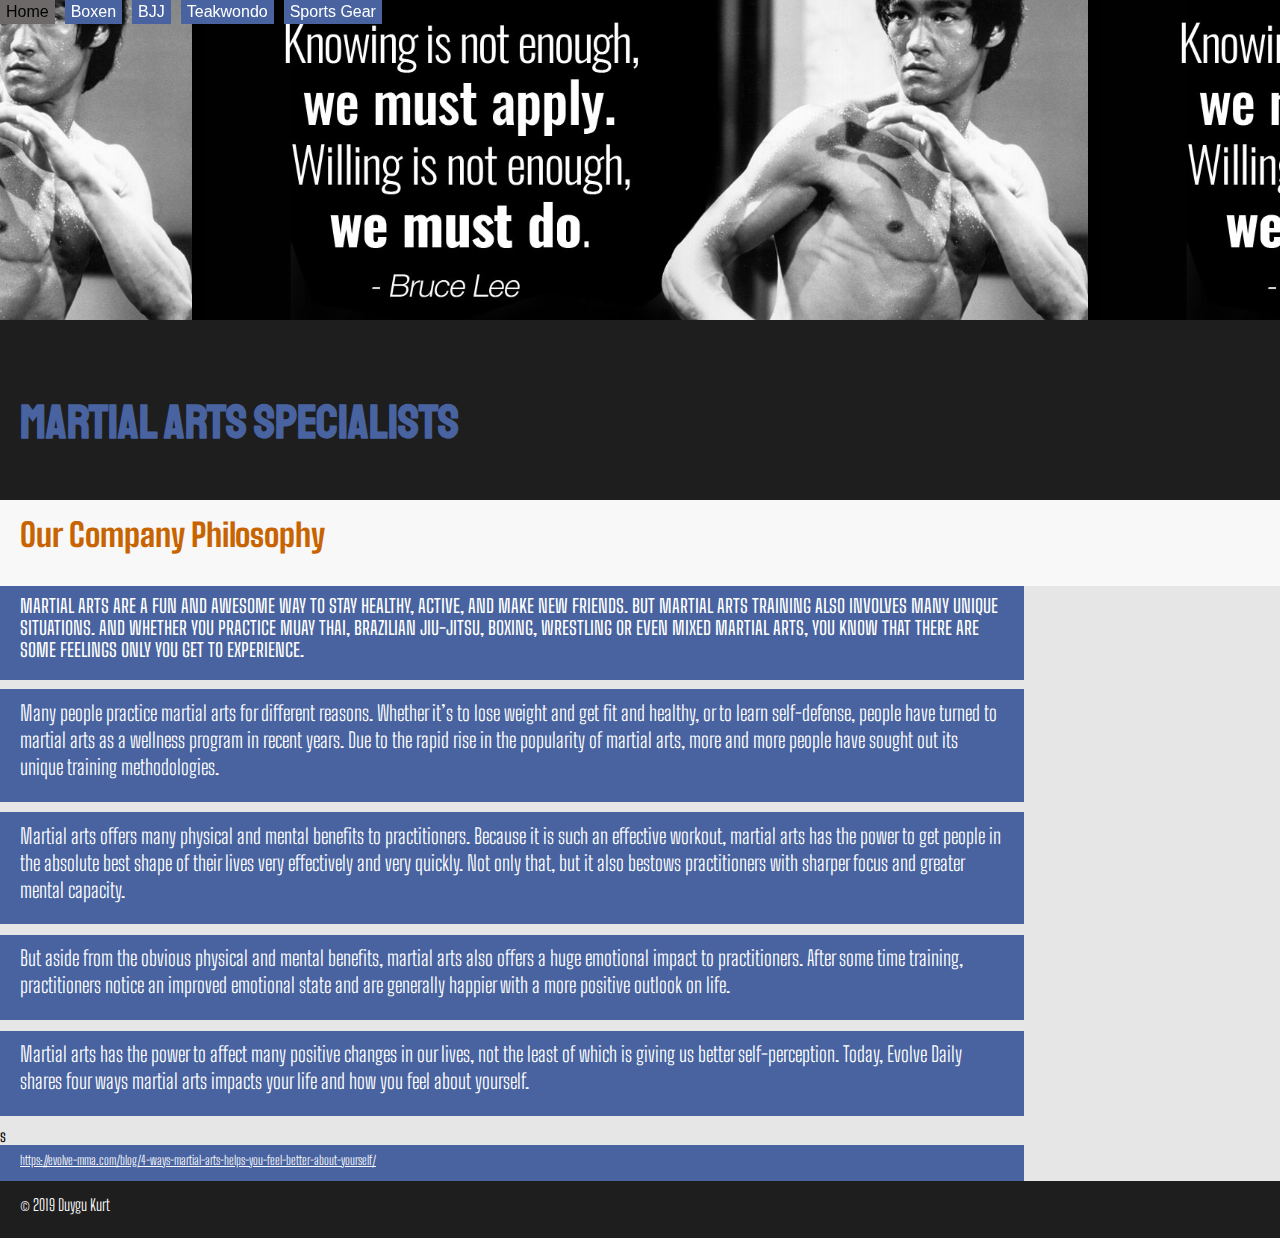
<file: index.html>
<!DOCTYPE html>
<html>
<head>
    <meta charset="utf-8">
    <title>Kurt Sports</title>
    <link rel="stylesheet" href="css/style.css">
</head>

<body class="Home">
    <header>
    
        <nav class="main-nav">
            <ul>
                <li><a href="index.html">Home</a></li>
                <li><a href="Boxen.html">Boxen</a></li>
                <li><a href="BJJ.html">BJJ</a></li> 
                 <li><a href="Teakwondo.html">Teakwondo</a></li>
                 <li><a href="Sports%20Gear.html">Sports Gear</a></li>
            </ul>
        </nav>
        
        
    </header>
    <h1>Martial Arts Specialists</h1>
    <main>
        <h2>Our Company Philosophy</h2>
    <article>
        <section>
            <h3>Martial arts are a fun and awesome way to stay healthy, active, and make new friends. But martial arts training also involves many unique situations. And whether you practice Muay Thai, Brazilian Jiu-Jitsu, Boxing, Wrestling or even Mixed Martial Arts, you know that there are some feelings only you get to experience.</h3>
            <p>
            Many people practice martial arts for different reasons. Whether it’s to lose weight and get fit and healthy, or to learn self-defense, people have turned to martial arts as a wellness program in recent years. Due to the rapid rise in the popularity of martial arts, more and more people have sought out its unique training methodologies.
            </p>
            <p>
            Martial arts offers many physical and mental benefits to practitioners. Because it is such an effective workout, martial arts has the power to get people in the absolute best shape of their lives very effectively and very quickly. Not only that, but it also bestows practitioners with sharper focus and greater mental capacity.
            </p>
            <p>
            But aside from the obvious physical and mental benefits, martial arts also offers a huge emotional impact to practitioners. After some time training, practitioners notice an improved emotional state and are generally happier with a more positive outlook on life.
            </p>
            <p>
            Martial arts has the power to affect many positive changes in our lives, not the least of which is giving us better self-perception. Today, Evolve Daily shares four ways martial arts impacts your life and how you feel about yourself.
            </p>            
        </section>s
        <aside>
        <p>
        <a href="https://evolve-mma.com/blog/4-ways-martial-arts-helps-you-feel-better-about-yourself/" target="_blank">
        https://evolve-mma.com/blog/4-ways-martial-arts-helps-you-feel-better-about-yourself/</a>   
        </p>
        </aside>
    </article>
    </main>
    
    <footer>
        <p>
        &copy; 2019 Duygu Kurt
        </p>
    </footer>
</body>
</html>
</file>
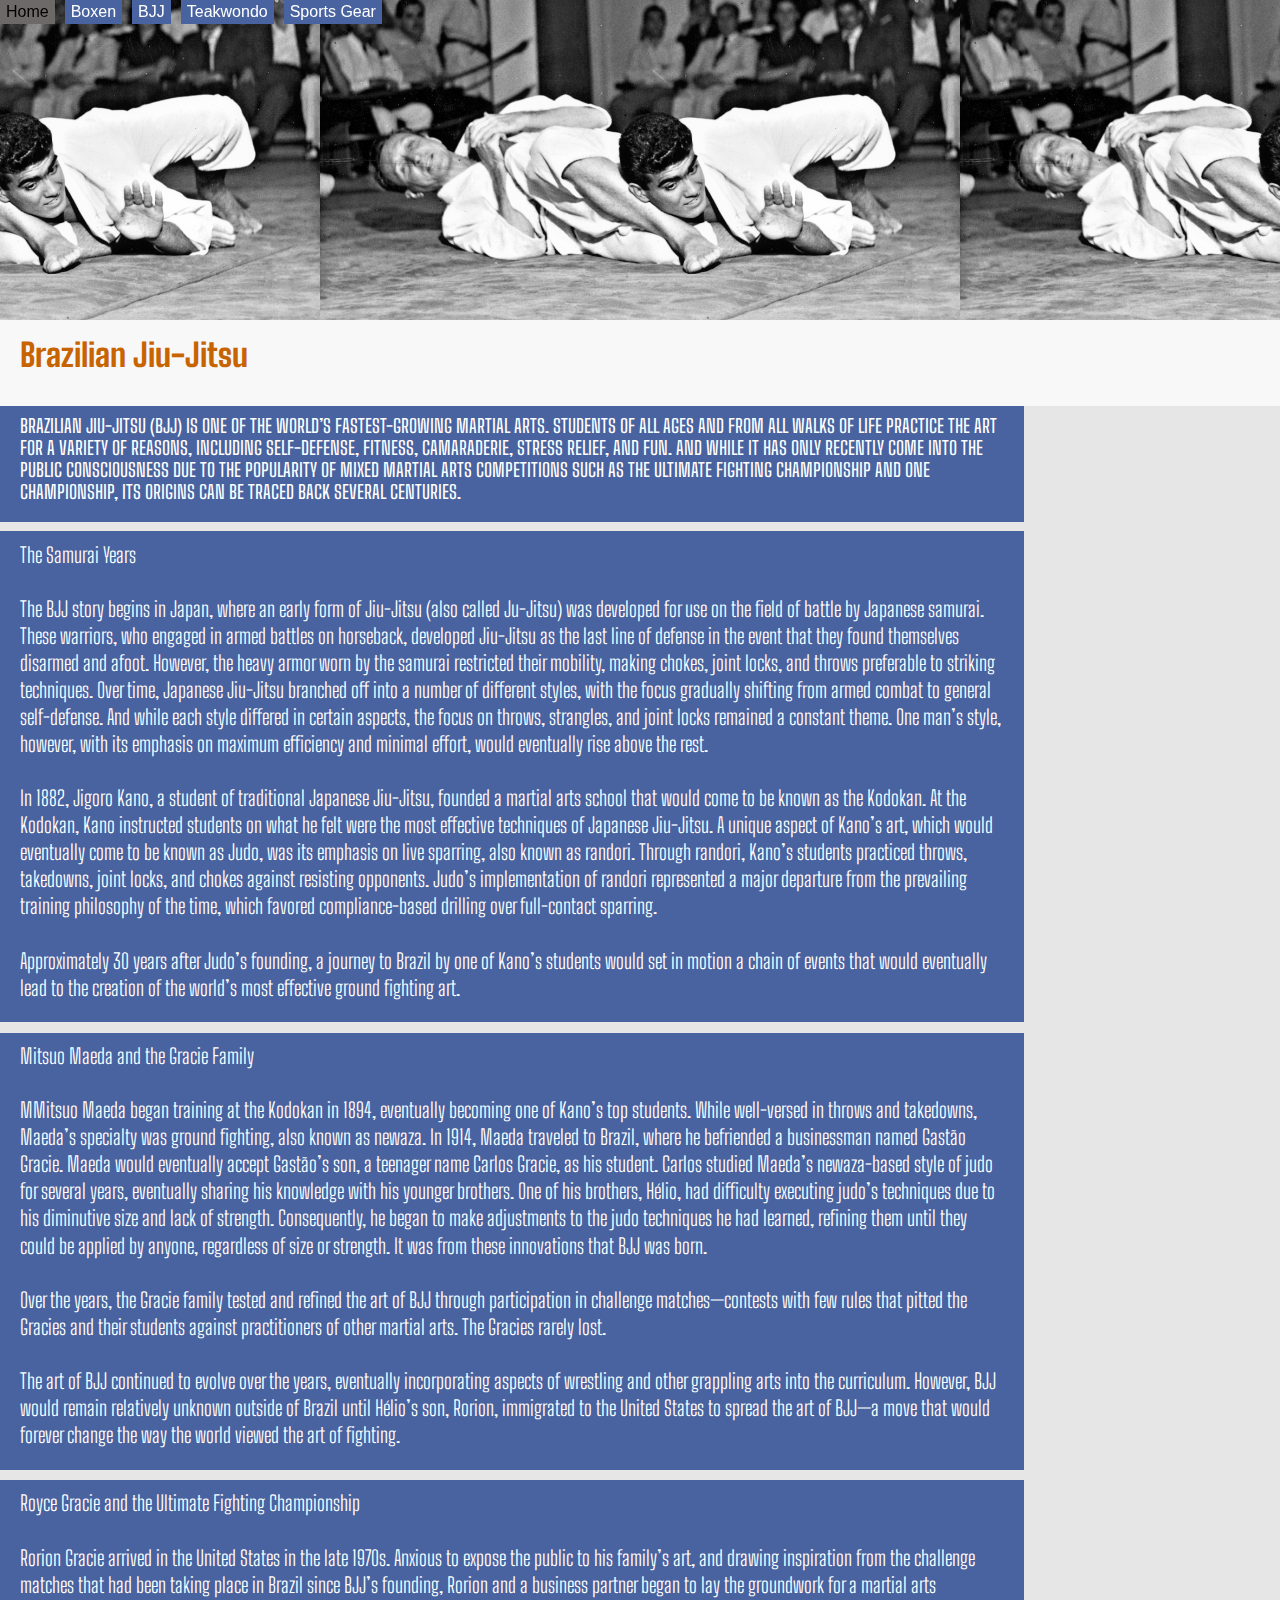
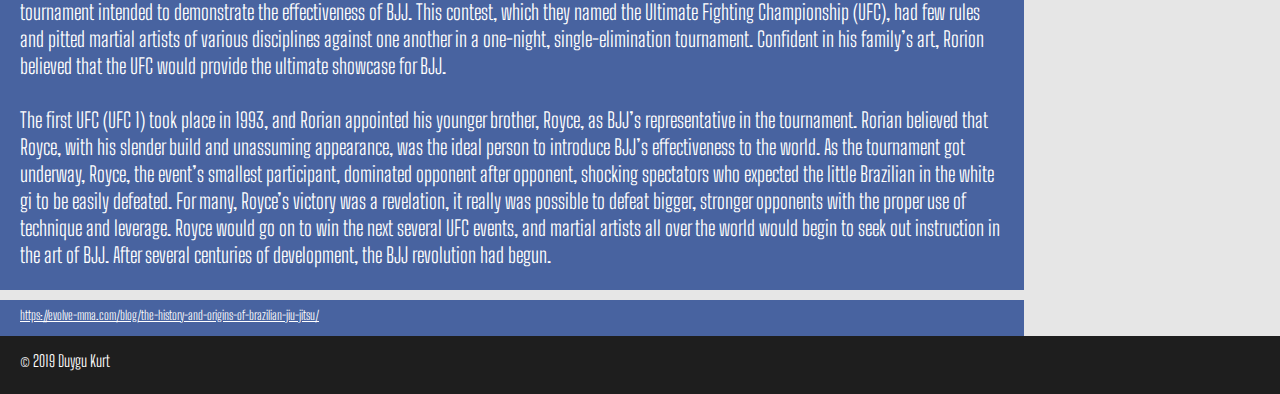
<file: BJJ.html>
<!DOCTYPE html>
<html>
<head>
    <meta charset="utf-8">
    <title>Kurt Sportss</title>
    <link rel="stylesheet" href="css/style.css">
</head>

<body class="BJJ">
    <header>
    
        <nav class="main-nav">
            <ul>
                <li><a href="index.html">Home</a></li>
                <li><a href="Boxen.html">Boxen</a></li>
                <li><a href="BJJ.html">BJJ</a></li> 
                 <li><a href="Teakwondo.html">Teakwondo</a></li>
                <li><a href="Sports%20Gear.html">Sports Gear</a></li>

            </ul>
        </nav>
    </header>
    <main>
        <h2>Brazilian Jiu-Jitsu</h2>
    <article>
        <section>
            <h3>Brazilian Jiu-Jitsu (BJJ) is one of the world’s fastest-growing martial arts. Students of all ages and from all walks of life practice the art for a variety of reasons, including self-defense, fitness, camaraderie, stress relief, and fun. And while it has only recently come into the public consciousness due to the popularity of mixed martial arts competitions such as the Ultimate Fighting Championship and ONE Championship, its origins can be traced back several centuries.</h3>
            <p>
              
            The Samurai Years
            <br>  <br>  
            The BJJ story begins in Japan, where an early form of Jiu-Jitsu (also called Ju-Jitsu) was developed for use on the field of battle by Japanese samurai. These warriors, who engaged in armed battles on horseback, developed Jiu-Jitsu as the last line of defense in the event that they found themselves disarmed and afoot. However, the heavy armor worn by the samurai restricted their mobility, making chokes, joint locks, and throws preferable to striking techniques. Over time, Japanese Jiu-Jitsu branched off into a number of different styles, with the focus gradually shifting from armed combat to general self-defense. And while each style differed in certain aspects, the focus on throws, strangles, and joint locks remained a constant theme. One man’s style, however, with its emphasis on maximum efficiency and minimal effort, would eventually rise above the rest.
            <br>  <br>     
            In 1882, Jigoro Kano, a student of traditional Japanese Jiu-Jitsu, founded a martial arts school that would come to be known as the Kodokan. At the Kodokan, Kano instructed students on what he felt were the most effective techniques of Japanese Jiu-Jitsu. A unique aspect of Kano’s art, which would eventually come to be known as Judo, was its emphasis on live sparring, also known as randori. Through randori, Kano’s students practiced throws, takedowns, joint locks, and chokes against resisting opponents. Judo’s implementation of randori represented a major departure from the prevailing training philosophy of the time, which favored compliance-based drilling over full-contact sparring.
            <br>  <br> 
            Approximately 30 years after Judo’s founding, a journey to Brazil by one of Kano’s students would set in motion a chain of events that would eventually lead to the creation of the world’s most effective ground fighting art.    
            </p>
            <p>
            Mitsuo Maeda and the Gracie Family
            <br>  <br>    
            MMitsuo Maeda began training at the Kodokan in 1894, eventually becoming one of Kano’s top students. While well-versed in throws and takedowns, Maeda’s specialty was ground fighting, also known as newaza. In 1914, Maeda traveled to Brazil, where he befriended a businessman named Gastão Gracie. Maeda would eventually accept Gastão’s son, a teenager name Carlos Gracie, as his student. Carlos studied Maeda’s newaza-based style of judo for several years, eventually sharing his knowledge with his younger brothers. One of his brothers, Hélio, had difficulty executing judo’s techniques due to his diminutive size and lack of strength. Consequently, he began to make adjustments to the judo techniques he had learned, refining them until they could be applied by anyone, regardless of size or strength. It was from these innovations that BJJ was born.
            <br>  <br> 
            Over the years, the Gracie family tested and refined the art of BJJ through participation in challenge matches—contests with few rules that pitted the Gracies and their students against practitioners of other martial arts. The Gracies rarely lost.
            <br>  <br> 
            The art of BJJ continued to evolve over the years, eventually incorporating aspects of wrestling and other grappling arts into the curriculum. However, BJJ would remain relatively unknown outside of Brazil until Hélio’s son, Rorion, immigrated to the United States to spread the art of BJJ—a move that would forever change the way the world viewed the art of fighting.
            </p>
            <p>
            Royce Gracie and the Ultimate Fighting Championship
            <br>  <br>
            
             Rorion Gracie arrived in the United States in the late 1970s. Anxious to expose the public to his family’s art, and drawing inspiration from the challenge matches that had been taking place in Brazil since BJJ’s founding, Rorion and a business partner began to lay the groundwork for a martial arts tournament intended to demonstrate the effectiveness of BJJ. This contest, which they named the Ultimate Fighting Championship (UFC), had few rules and pitted martial artists of various disciplines against one another in a one-night, single-elimination tournament. Confident in his family’s art, Rorion believed that the UFC would provide the ultimate showcase for BJJ.
            <br>  <br>

            The first UFC (UFC 1) took place in 1993, and Rorian appointed his younger brother, Royce, as BJJ’s representative in the tournament. Rorian believed that Royce, with his slender build and unassuming appearance, was the ideal person to introduce BJJ’s effectiveness to the world. As the tournament got underway, Royce, the event’s smallest participant, dominated opponent after opponent, shocking spectators who expected the little Brazilian in the white gi to be easily defeated. For many, Royce’s victory was a revelation, it really was possible to defeat bigger, stronger opponents with the proper use of technique and leverage. Royce would go on to win the next several UFC events, and martial artists all over the world would begin to seek out instruction in the art of BJJ. After several centuries of development, the BJJ revolution had begun.
            </p>            
        </section>
        <aside>
        <p>
        <a href="hhttps://evolve-mma.com/blog/the-history-and-origins-of-brazilian-jiu-jitsu/" 
        target="_blank">
        https://evolve-mma.com/blog/the-history-and-origins-of-brazilian-jiu-jitsu/</a>   
        </p>
        </aside>
    </article>
    </main>
    
    <footer>
        <p>
        &copy; 2019 Duygu Kurt
        </p>
    </footer>
</body>
</html>
</file>
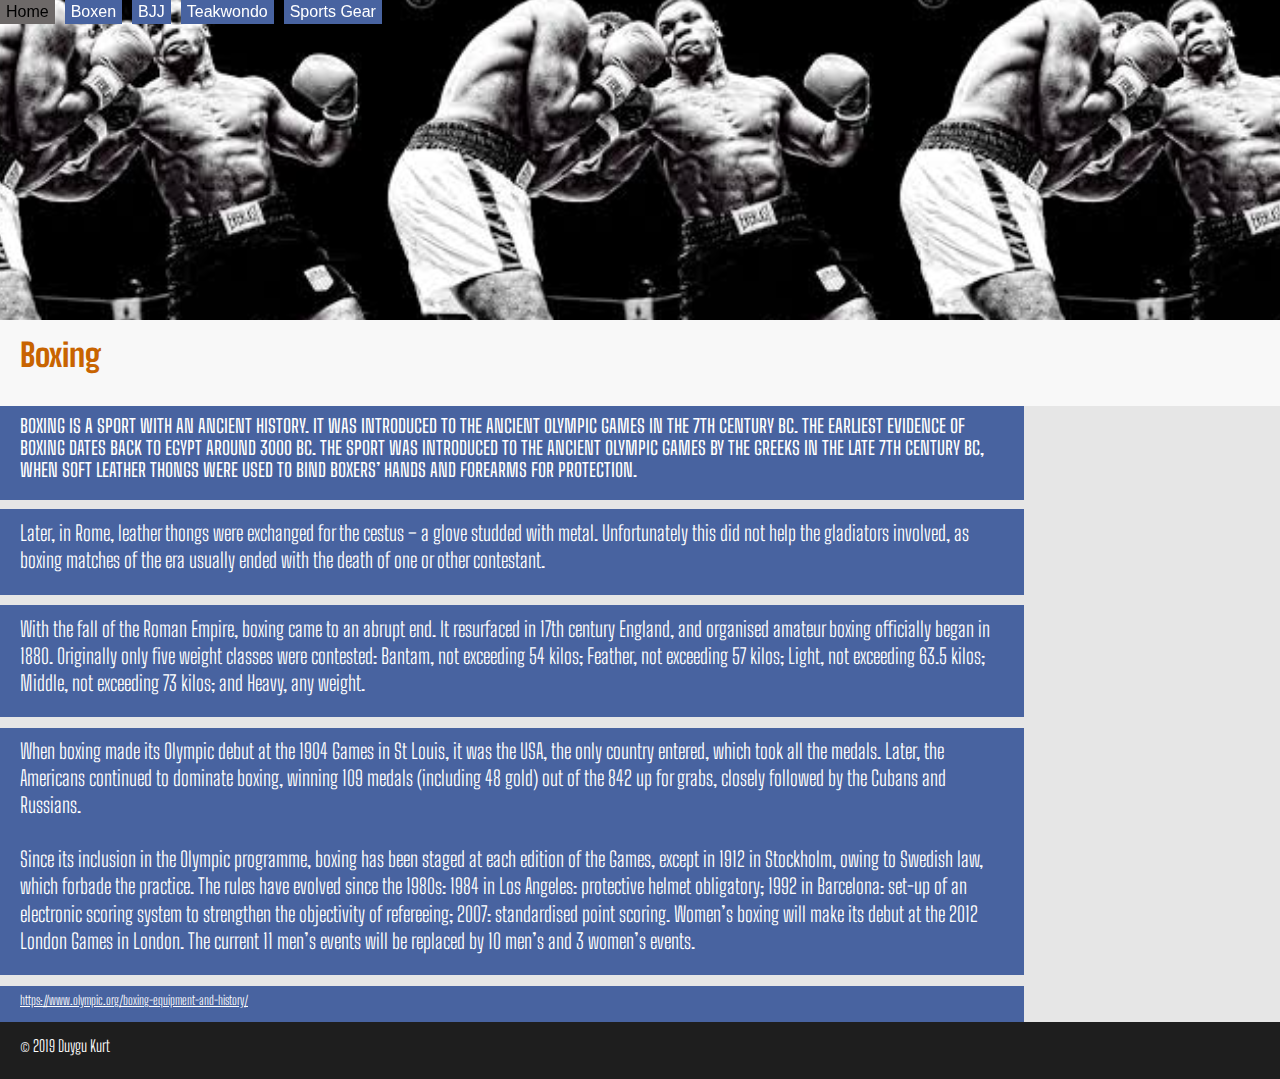
<file: Boxen.html>
<!DOCTYPE html>
<html>
<head>
    <meta charset="utf-8">
    <title>Kurt Sports</title>
    <link rel="stylesheet" href="css/style.css">
</head>

<body class="Boxen">
    <header>
    
        <nav class="main-nav">
            <ul>
                <li><a href="index.html">Home</a></li>
                <li><a href="Boxen.html">Boxen</a></li>
                <li><a href="BJJ.html">BJJ</a></li> 
                 <li><a href="Teakwondo.html">Teakwondo</a></li>
               <li><a href="Sports%20Gear.html">Sports Gear</a></li>
              
            </ul>
        </nav>
    </header>
    
    <main>
        <h2>Boxing</h2>
    <article>
        <section>
            <h3>Boxing is a sport with an ancient history. It was introduced to the ancient Olympic Games in the 7th century BC. The earliest evidence of boxing dates back to Egypt around 3000 BC. The sport was introduced to the ancient Olympic Games by the Greeks in the late 7th century BC, when soft leather thongs were used to bind boxers’ hands and forearms for protection.</h3>
            <p>
            Later, in Rome, leather thongs were exchanged for the cestus – a glove studded with metal. Unfortunately this did not help the gladiators involved, as boxing matches of the era usually ended with the death of one or other contestant.
            </p>
            <p>
            With the fall of the Roman Empire, boxing came to an abrupt end. It resurfaced in 17th century England, and organised amateur boxing officially began in 1880. Originally only five weight classes were contested: Bantam, not exceeding 54 kilos; Feather, not exceeding 57 kilos; Light, not exceeding 63.5 kilos; Middle, not exceeding 73 kilos; and Heavy, any weight.
            </p>
            <p>
            When boxing made its Olympic debut at the 1904 Games in St Louis, it was the USA, the only country entered, which took all the medals. Later, the Americans continued to dominate boxing, winning 109 medals (including 48 gold) out of the 842 up for grabs, closely followed by the Cubans and Russians.
                <br><br>  
            Since its inclusion in the Olympic programme, boxing has been staged at each edition of the Games, except in 1912 in Stockholm, owing to Swedish law, which forbade the practice.
            The rules have evolved since the 1980s: 1984 in Los Angeles: protective helmet obligatory; 1992 in Barcelona: set-up of an electronic scoring system to strengthen the objectivity of refereeing; 2007: standardised point scoring.

Women’s boxing will make its debut at the 2012 London Games in London. The current 11 men’s events will be replaced by 10 men’s and 3 women’s events.
            </p>            
        </section>
        <aside>
        <p>
        <a href="https://www.olympic.org/boxing-equipment-and-history" target="_blank">
        https://www.olympic.org/boxing-equipment-and-history/</a>   
        </p>
        </aside>
    </article>
    </main>
    
    <footer>
        <p>
        &copy; 2019 Duygu Kurt
        </p>
    </footer>
</body>
</html>
</file>
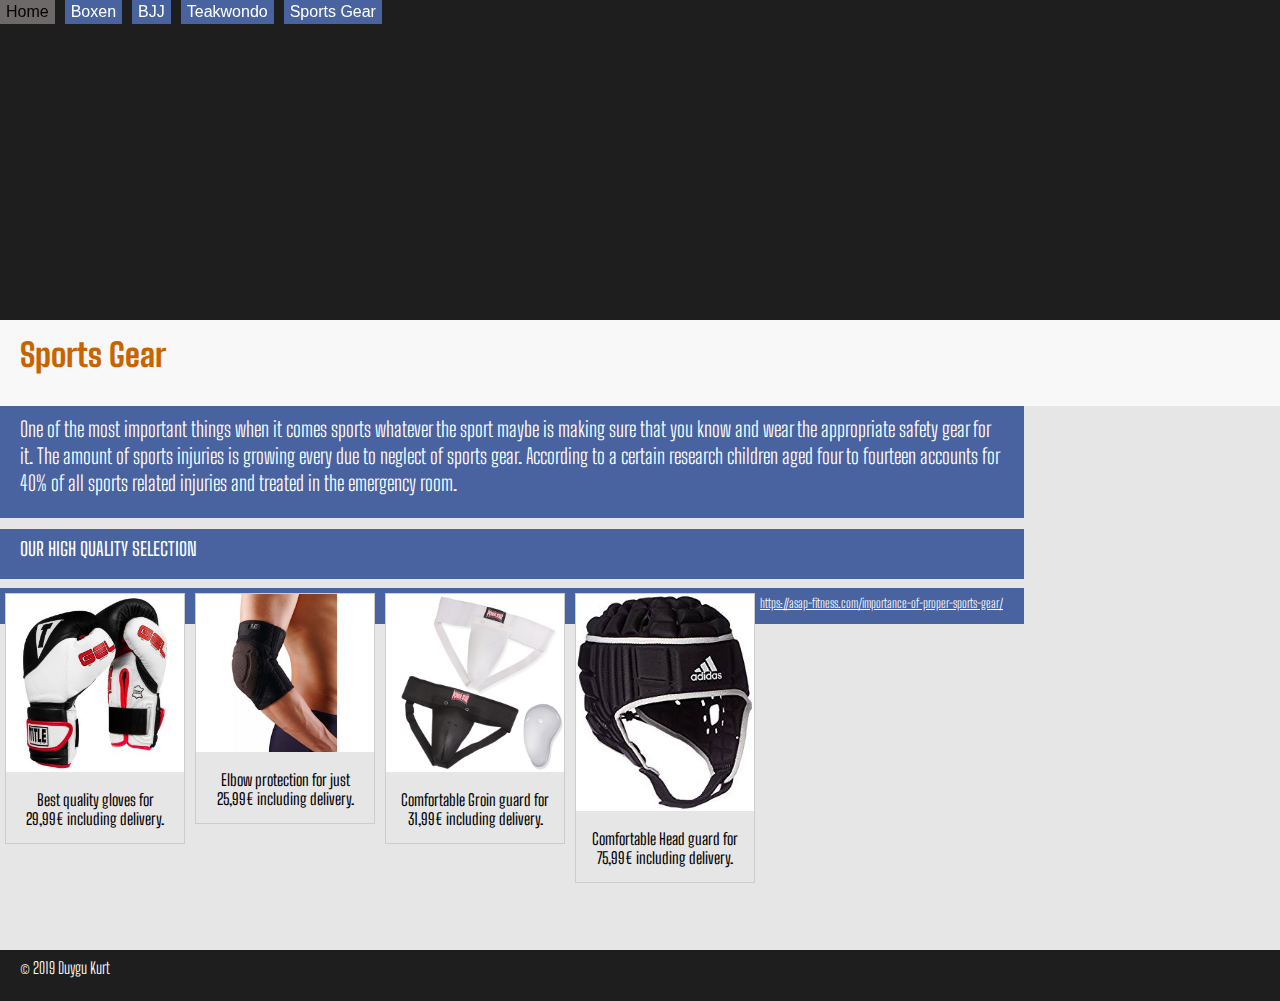
<file: Sports Gear.html>
<!DOCTYPE html>
<html>
<head>
    <meta charset="utf-8">
    <title>Kurt Sports</title>
    <link rel="stylesheet" href="css/style.css">
    
            <style>
div.gallery {
  margin: 5px;
  border: 1px solid #ccc;
  float: left;
  width: 180px;
}

div.gallery:hover {
  border: 1px solid #777;
}

div.gallery img {
  width: 100%;
  height: auto;
}

div.desc {
  padding: 15px;
  text-align: center;
}
</style>
        
</head>

<body class="Sports Gear">
    <header>
    
        <nav class="main-nav">
            <ul>
                <li><a href="index.html">Home</a></li>
                <li><a href="Boxen.html">Boxen</a></li>
                <li><a href="BJJ.html">BJJ</a></li> 
                 <li><a href="Teakwondo.html">Teakwondo</a></li>
                  <li><a href="Sports%20Gear.html">Sports Gear</a></li>
                 
            </ul>
        </nav>

    </header>

    
    
       <main>
        <h2>Sports Gear</h2>
    <article>
        <section>
            <p> One of the most important things when it comes sports whatever the sport maybe is making sure that you know and wear the appropriate safety gear for it. The amount of sports injuries is growing every due to neglect of sports gear. According to a certain research children aged four to fourteen accounts for 40% of all sports related injuries and treated in the emergency room.
            </p>
            
        <h3>Our high quality selection</h3>
            
          
            
               <div class="gallery">
  <a target="_blank" href="img/boxing%20gloves.jpg">
    <img src="img/boxing%20gloves.jpg" alt="Gloves" width="600" height="400">
  </a>

  <div class="desc">Best quality gloves for 29,99€ including delivery.</div>
</div>

<div class="gallery">
  <a target="_blank" href="img/elbow%20guard.jpg">
    <img src="img/elbow%20guard.jpg" alt="Elbow" width="600" height="400">
  </a>
  <div class="desc">Elbow protection for just 25,99€ including delivery.</div>
</div>

<div class="gallery">
  <a target="_blank" href="img/groin-guard-.jpg">
    <img src="img/groin-guard-.jpg" alt="Groin" width="600" height="400">
  </a>
  <div class="desc">Comfortable Groin guard for 31,99€ including delivery.</div>
</div>

<div class="gallery">
  <a target="_blank" href="img/head%20guard.jpg">
    <img src="img/head%20guard.jpg" alt="Head" width="600" height="400">
  </a>
  <div class="desc">Comfortable Head guard for 75,99€ including delivery.</div>
</div>
    
        </section>
       
            
        <aside>
               <p>
        <a href="https://asap-fitness.com/importance-of-proper-sports-gear/" 
           target="_blank">
        https://asap-fitness.com/importance-of-proper-sports-gear/</a>   
        </p>
        </aside>
        
    </article>
    </main>

    <footer>
        <p>
        &copy; 2019 Duygu Kurt
        </p>
    </footer>
</body>
</html>
</file>
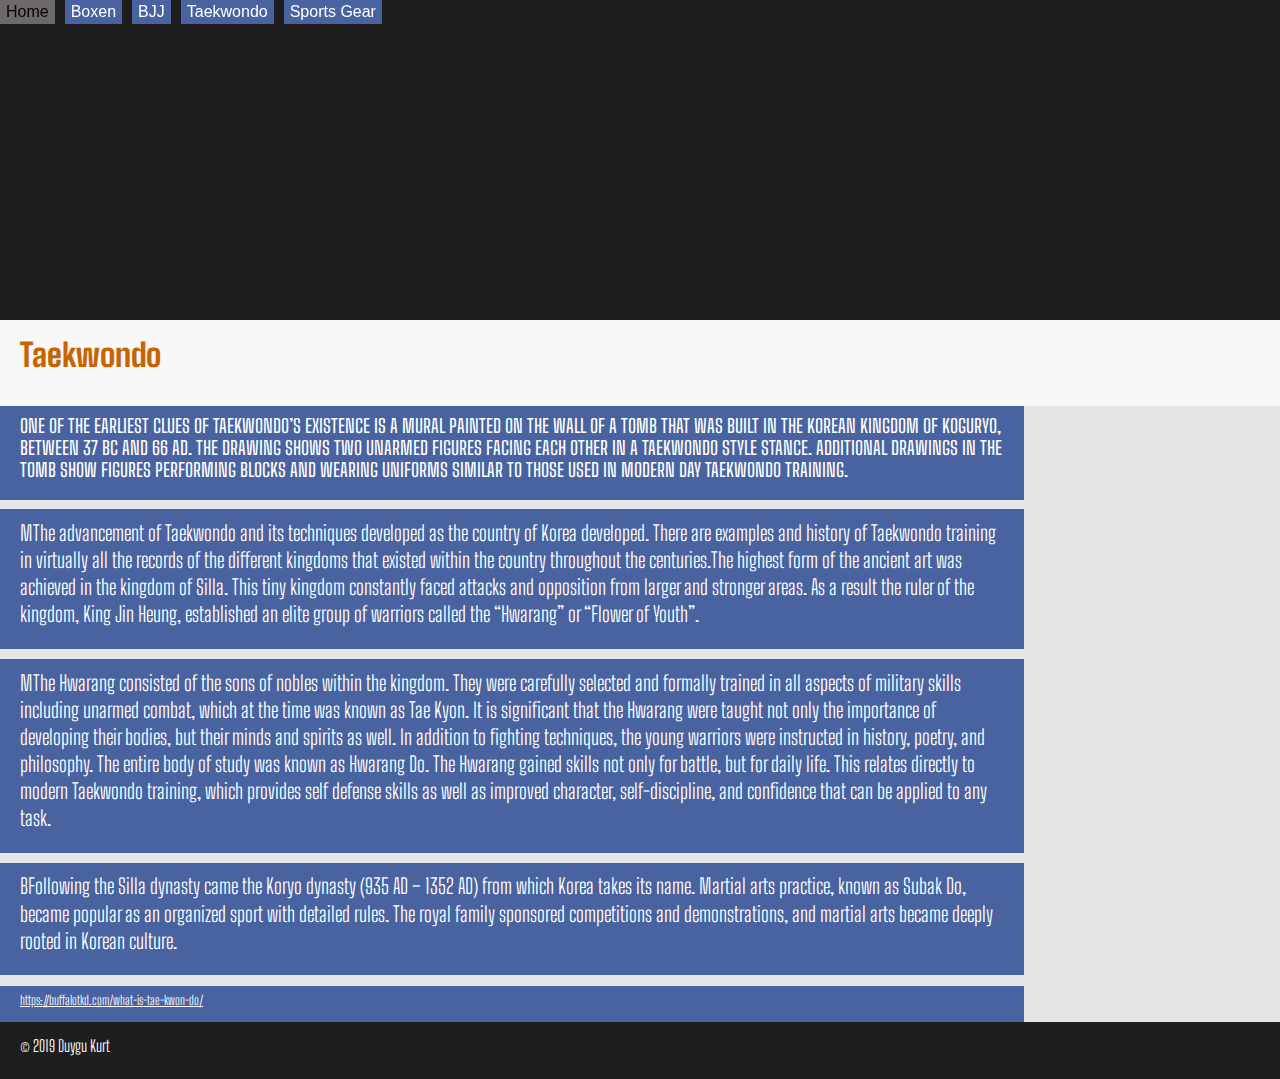
<file: Teakwondo.html>
<!DOCTYPE html>
<html>
<head>
    <meta charset="utf-8">
    <title>Kurt Sports</title>
    <link rel="stylesheet" href="css/style.css">
</head>

<body class="Teakwondo">
    <header>
     
        <nav class="main-nav">
            <ul>
                <li><a href="index.html">Home</a></li>
                <li><a href="Boxen.html">Boxen</a></li>
                <li><a href="BJJ.html">BJJ</a></li> 
                 <li><a href="Teakwondo.html">Taekwondo</a></li>
                 <li><a href="Sports%20Gear.html">Sports Gear</a></li>
            </ul>
        </nav>
    </header>
    <main>
        <h2>Taekwondo</h2>
    <article>
        <section>
            <h3>One of the earliest clues of Taekwondo’s existence is a mural painted on the wall of a tomb that was built in the Korean kingdom of Koguryo, between 37 BC and 66 AD. The drawing shows two unarmed figures facing each other in a Taekwondo style stance. Additional drawings in the tomb show figures performing blocks and wearing uniforms similar to those used in modern day Taekwondo training.</h3>
            <p>
            MThe advancement of Taekwondo and its techniques developed as the country of Korea developed. There are examples and history of Taekwondo training in virtually all the records of the different kingdoms that existed within the country throughout the centuries.The highest form of the ancient art was achieved in the kingdom of Silla. This tiny kingdom constantly faced attacks and opposition from larger and stronger areas. As a result the ruler of the kingdom, King Jin Heung, established an elite group of warriors called the “Hwarang” or “Flower of Youth”.
            </p>
            <p>
            MThe Hwarang consisted of the sons of nobles within the kingdom. They were carefully selected and formally trained in all aspects of military skills including unarmed combat, which at the time was known as Tae Kyon. It is significant that the Hwarang were taught not only the importance of developing their bodies, but their minds and spirits as well. In addition to fighting techniques, the young warriors were instructed in history, poetry, and philosophy. The entire body of study was known as Hwarang Do. The Hwarang gained skills not only for battle, but for daily life. This relates directly to modern Taekwondo training, which provides self defense skills as well as improved character, self-discipline, and confidence that can be applied to any task.
            </p>
            <p>
            BFollowing the Silla dynasty came the Koryo dynasty (935 AD – 1352 AD) from which Korea takes its name. Martial arts practice, known as Subak Do, became popular as an organized sport with detailed rules. The royal family sponsored competitions and demonstrations, and martial arts became deeply rooted in Korean culture.
            </p>         
        </section>
        
        <aside>
        <p>
        <a href="https://buffalotkd.com/what-is-tae-kwon-do/" 
        target="_blank">https://buffalotkd.com/what-is-tae-kwon-do/</a>   
        </p>
        </aside>
    </article>
    </main>
    
    <footer>
        <p>
        &copy; 2019 Duygu Kurt
        </p>
    </footer>
</body>
</html>
</file>
<file: css/style.css>
/*
Styleshhet for exercise 2 in the MAT 22b class at DCI Oct/Nov 2019.
Author: Duygu Kurt
*/

/*
Imports
*/
@import url('https://fonts.googleapis.com/css?family=Staatliches&display=swap');
@import url('https://fonts.googleapis.com/css?family=Big+Shoulders+Text&display=swap');

/*
Reset
*/ 
* {
    margin: 0;
    padding: 0;
    box-sizing: border-box;
}


/*
Navigation
*/ 

.main-nav {
    position: fixed;
    top: 0;
    width: 100%;
}

.main-nav ul {
    list-style-type: none;
    display: flex;
    padding: 0;
}

.main-nav ul li {
   margin-right: 10px; 
}

.main-nav ul li a {
    display: inline-block;
    font-family: 'Helvetica', Arial, sans-serif;
    background-color: #4863A0;
    color: white;
    padding: 3px 6px;
    text-decoration: none;
}

.main-nav ul li a:hover {
    background-color: #6D6968;
    color: black;
}

/*
Color & Style
*/ 

body,
footer p {
    background-color: rgb(30,30,30);    
}

.Home header {
    color: #4863A0;
    background-image: url(../img/bruce-lee3.jpg);
    background-size: 70%;
    background-position: center;
    background-color: rgb(200,200,200);
}

.Boxen header {
    background-image: url(../img/mike%20tyson.jpg);  
    background-size: 40%;
    background-position: center;
}

.BJJ header {
    background-image: url(../img/carlos-gracie.jpg);
    background-size: 50%;
    background-position: center;
}


.Taekwondo header {
    background-image: url(../img/taekwondo2.jpg);
    background-size: 50%;
    background-position: center;
}


.Sports Gear header {
    background-image: url(../img/All-Protective-Gear-1.jpg);
    background-size: 1%;
    background-position: center;
}



main {
    background-size: 20%;
    background-color: rgb(230,230,230);
}

h1 {
    color: #4863A0;
}

h2 {
    color: rgb(200,100,0);
    background-color: rgba(255,255,255,0.7)
}

p,h3 {
    background-color: #4863A0;
}
    

p,h3,main a {
    color: #fff;    
} 

main a:hover {
    color: rgb(200,0,0);
}

footer {
    color: #fff;
}

/*
Typography
*/ 

body {
    font-family: 'Big Shoulders Text', cursive;
}

h1 {
    font-family: 'Staatliches', cursive;
    font-size: 3em;
}

h2,h3,h4,h5,h6 {
     font-weight: 500;   
}

h2 {
    font-weight: 800;
    font-size: 2em;
}

h3 {
    text-transform: uppercase;    
}

p {
    font-weight: 300;
}

/*
Layout
*/ 

h1,h2,h3,h4,h5,h6,
p,ul,ol {
    padding-left: 20px;  
    padding-bottom: 1em;
    padding-top: 0.5em;
}

h1 {
    padding-top: 1.5em;  
}

header {
    height: 25vw; /*vw stands for Viewport Width*/
}

main {
    min-height: 70vh;
}

p,h3 {
width: 80%;
    margin-bottom: 0.5em;
    padding-right: 1em;
}

article p {
    font-size: 1.3em;
    line-height: 1.3em;

}


aside p {
    font-size: 0.8em;
    vertical-align: bottom;
        }
</file>
